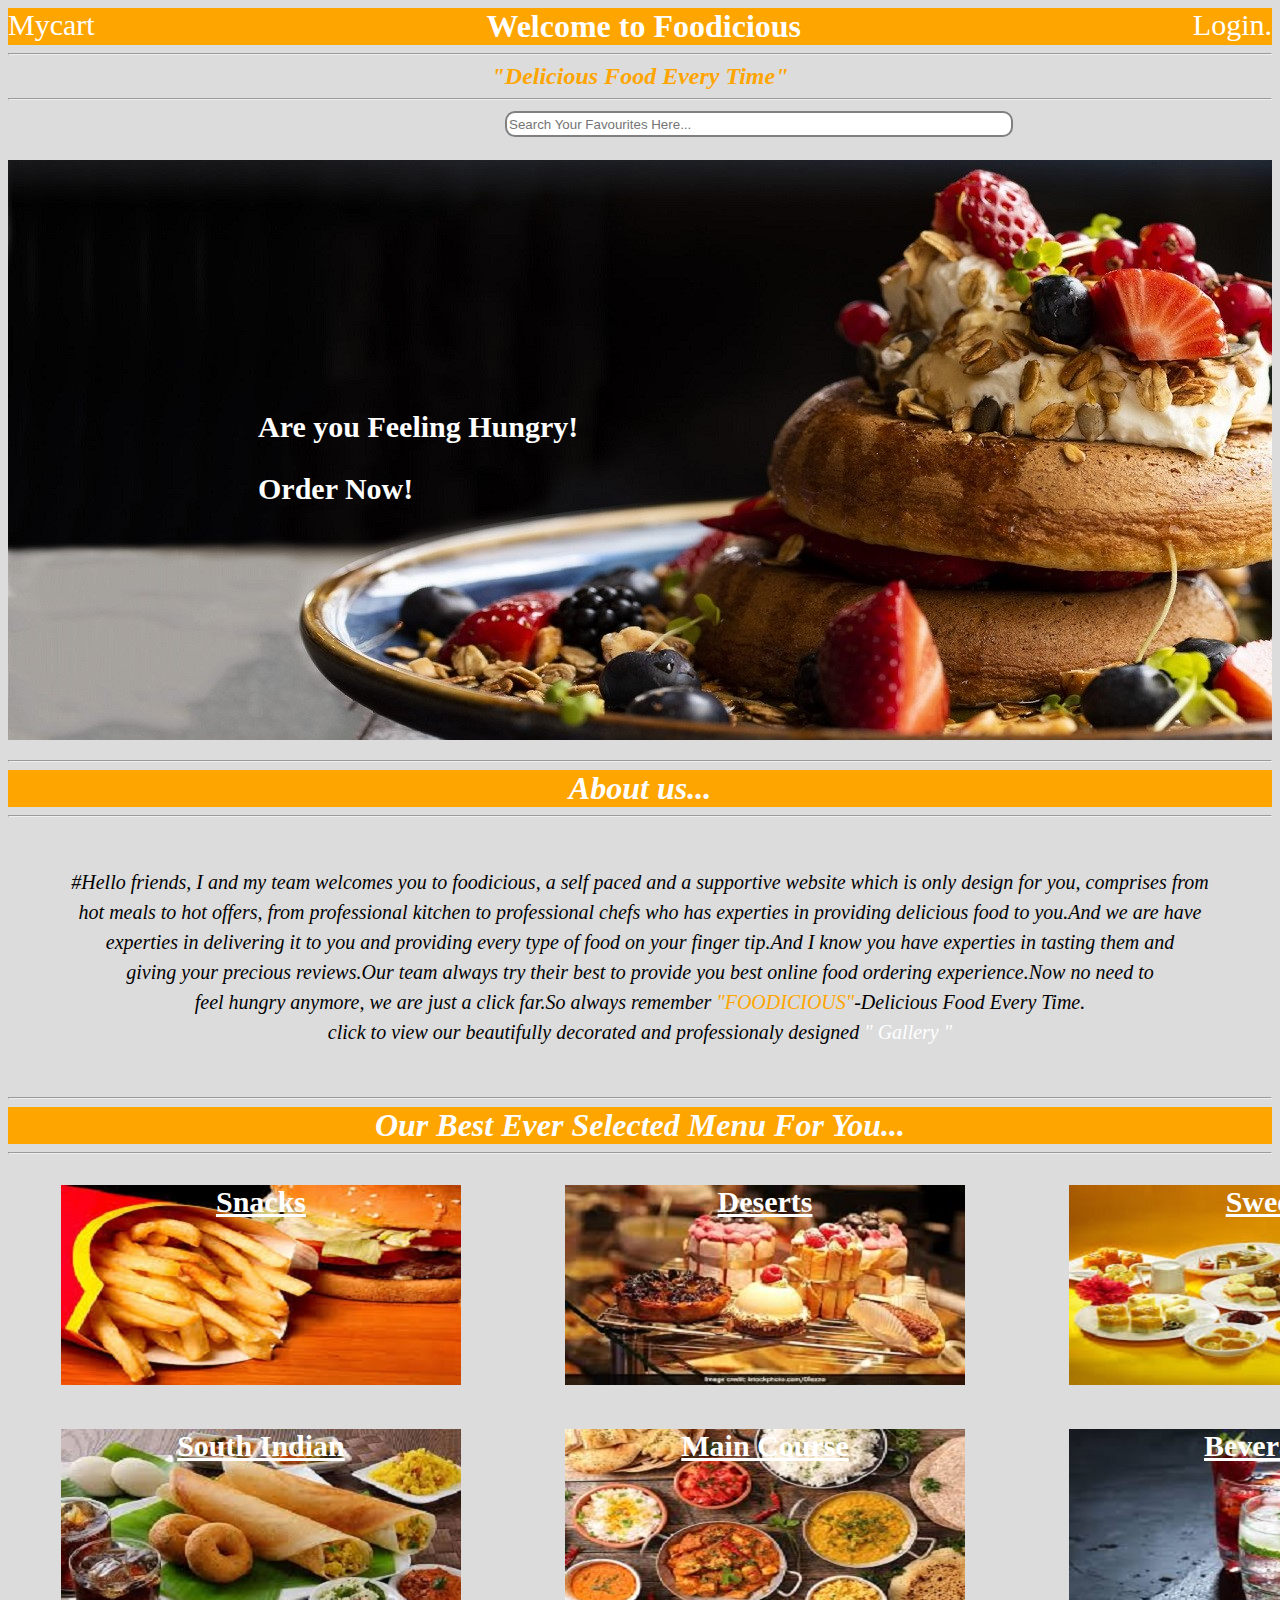
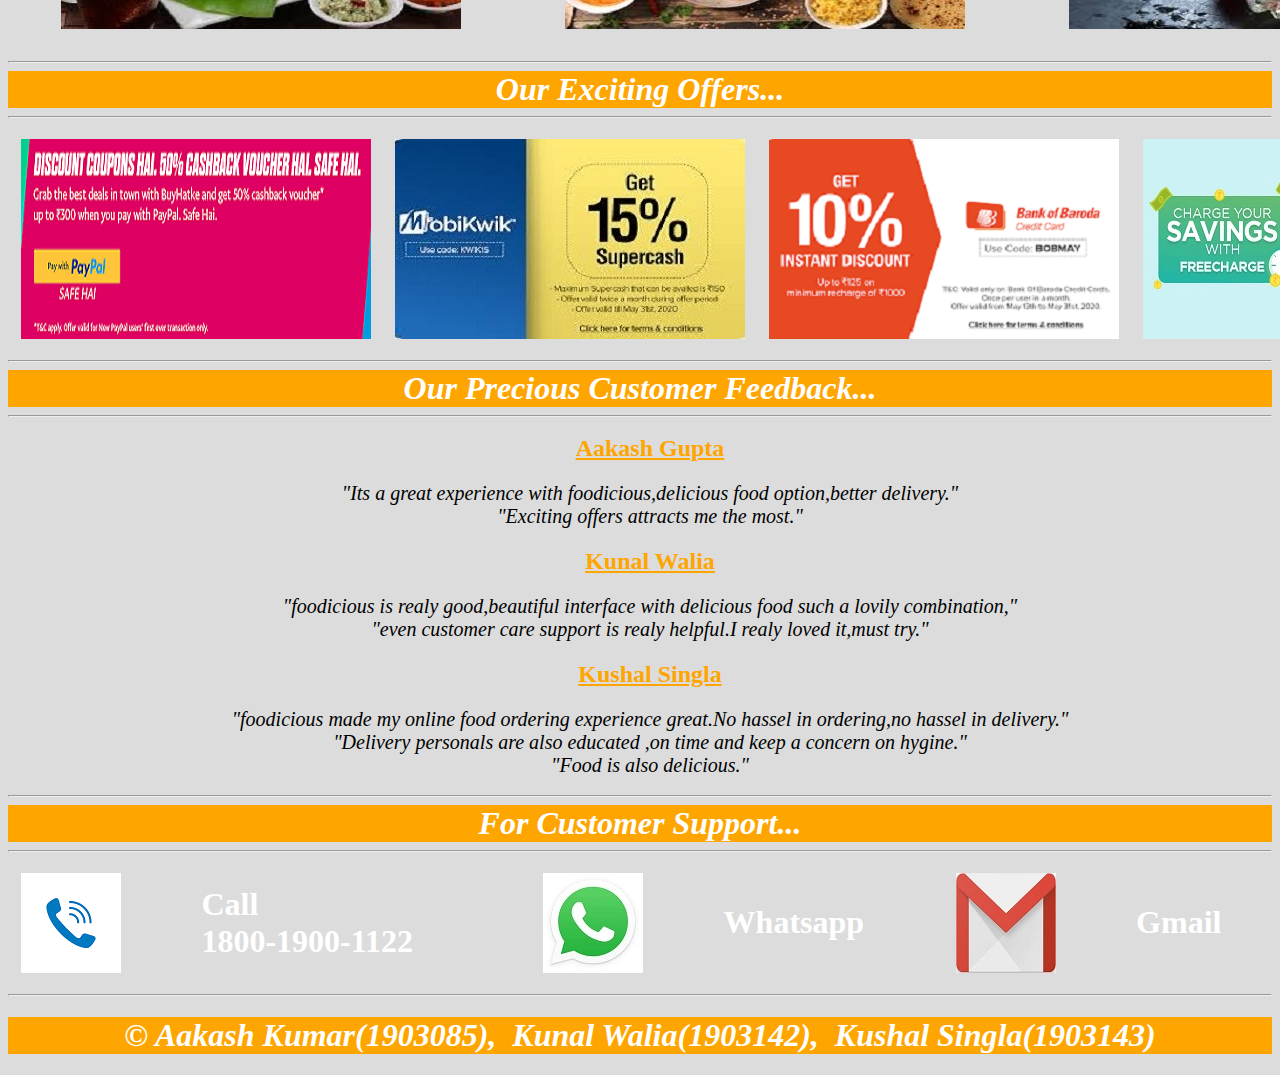
<file: index.html>
<!DOCTYPE html>
<html>
<head>
<title>Foodicious.com</title>
<link rel="stylesheet" type="text/css" href="foodicious.css" />
<script type="text/javascript">
("welcome to foodicious")
</script> 
</head>
<body style="background-color:#DCDCDC;">
<header><div style="float:right;font-size:30px;"q><a href="login.html"/>Login.</a></div>
<div style="float:left;font-size:30px;"q><a href="mycart.html"/>Mycart</a></div>
</header>
<h1 class="align" style="background-color:ORANGE;">Welcome to Foodicious</h1><hr/>
<div><h2 class="align" style="font-style:italic;color:orange;">"Delicious Food Every Time"</h2></div><hr/>
<table><tr><td  style="width:490px;" ></td><td><input id="searchbar" type="text" placeholder="Search Your Favourites Here..." name="search"/></td></tr></table>
<div><h1 id="img">Are you Feeling Hungry!<br/><div style="line-height:3;">Order Now!</div></h1></div><hr/>
<div><h1 class="align" style="font-style:italic;margin:0px;background-color:orange;">About us...</h1></div><hr/>
<p id="p">
#Hello friends, I and my team welcomes you to foodicious, a self paced and a supportive website which is only design for you, comprises from <br/>
hot meals to hot offers, from professional kitchen to professional chefs who has experties in providing delicious food to you.And we are have<br/>
experties in delivering it to you and providing every type of food on your finger tip.And I know you have experties in tasting them and<br/>
giving your precious reviews.Our team always try their best to provide you best online food ordering experience.Now no need to <br/>
feel hungry anymore, we are just a click far.So always remember <span style="color:orange;">"FOODICIOUS"</span>-Delicious Food Every Time.<br>
click to view our beautifully decorated and professionaly designed <span><a href="gallery.html"/> " Gallery "</a></span><p/><hr/>
<div><h1 class="align" style="font-style:italic;background-color:orange;">Our Best Ever Selected Menu For You...</h1><hr/>
<table class="color" style="width:100%;">
<tr><td><div><h1 id="img1" style="background-image:url('fastfood.jfif');font-size:30px;"><a href="snacks.html"/>Snacks</a></h1></div></td>
<td><div><h1 id="img1" style="background-image:url('desert.jfif');font-size:30px;"><a href="deserts.html"/>Deserts</a></h1></div></td>
<td><div><h1 id="img1" style="background-image:url('sweets.jfif');font-size:30px;"><a href="sweets.html"/>Sweets</a></h1></div></td></tr>
<tr><td><div><h1 id="img1" style="background-image:url('south.jfif');font-size:30px;"><a href="southindian.html"/>South Indian</a></h1></div></td>
<td><div><h1 id="img1" style="background-image:url('dishes.jfif');font-size:30px;"><a href="maincourse.html"/>Main Course</a></h1></div></td>
<td><div><h1 id="img1" style="background-image:url('download (1).jfif');font-size:30px;"><a href="beverages.html"/>Beverages</a></h1></div></td>
</tr></table><hr/>
<div><h1 class="align" style="font-style:italic;background-color:orange;">Our Exciting Offers...</h1><hr/>
<table style="width:100%;"><tr>
<td><div id="img2" style="background-image:url('offer.png');" ></div></td>
<td><div id="img2" style="background-image:url('offer1.jfif');"></div></td>
<td><div id="img2" style="background-image:url('offer2.png');" ></div></td>
<td><div id="img2" style="background-image:url('offer3.jpg');"></div></td>
</tr></table><hr/>
<div><h1 class="align" style="font-style:italic;background-color:orange;">Our Precious Customer Feedback...</h1><hr/>
<div><h2 class="align" style="padding:10px; text-decoration:underline;color:orange;">Aakash Gupta</h2>
<div><p class="align" style="padding:10px; color:black;font-size:20px;font-style:italic;">"Its a great experience with foodicious,delicious food option,better delivery."<br/>"Exciting offers attracts me the most."</p>
<div><h2 class="align" style="padding:10px; text-decoration:underline;color:orange;">Kunal Walia</h2>
<div><p class="align" style="padding:10px; color:black;font-size:20px;font-style:italic;">"foodicious is realy good,beautiful interface with delicious food such a lovily combination,"<br/>
"even customer care support is realy helpful.I realy loved it,must try."</p>
<div><h2 class="align" style="padding:10px; text-decoration:underline;color:orange;">Kushal Singla</h2>
<div><p class="align" style="padding:10px; color:black;font-size:20px;font-style:italic;">"foodicious made my online food ordering experience great.No hassel in ordering,no hassel in delivery."<br/>
"Delivery personals are also educated ,on time and keep a concern on hygine."<br/>"Food is also delicious."</p><hr/>
<div><h1 class="align" style="font-style:italic;background-color:orange;">For Customer Support...</h1><hr/>
<table style="width:100%;"><tr>
<td><div id="img3" style="background-image:url('call.png');"></div></td>
<td><h1 style="color:white;" >Call<br/>1800-1900-1122</h1></td>
<td><div id="img3" style="background-image:url('whatsapp.jfif');"></div></td>
<td><h1 style="color:white;"><a href="https://www.whatsapp.com/"/>Whatsapp</h1></td>
<td><div id="img3" style="background-image:url('gmail.jfif');"></div></td>
<td><h1 style="color:white;"><a href="https://google.com"/>Gmail</h1></td>
</tr></table><hr/>
<div class="end"><h1>&copy Aakash Kumar(1903085),&nbsp Kunal Walia(1903142),&nbsp Kushal Singla(1903143)</h1></div>
</body>
</html>
</file>
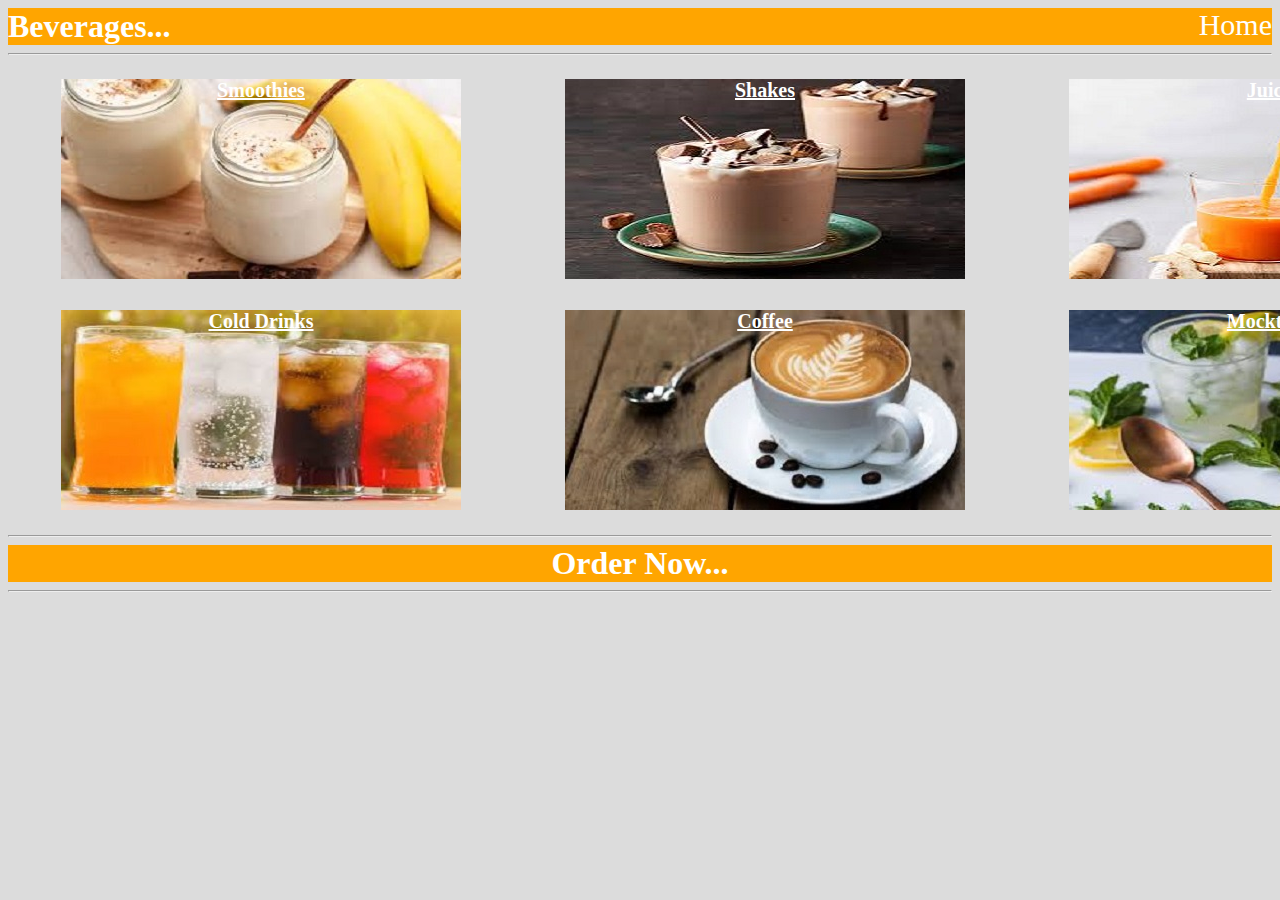
<file: beverages.html>
<!doctype html>
<html>
<head>
<title>Beverages</title>
<link rel="stylesheet" type="text/css" href="foodicious.css" /> 
</head>
<body class="grey">
<header><div style="float:right;font-size:30px;"q><a href="foodicious.com.html.html"/>Home</a></div></header>
<h1 class="style">Beverages...</h1><hr/>
<table class="color" style="width:100%;"><tr>
<td><div><h1 id="img1" style="background-image:url('smoothie.jfif');"><a href="mycart.html"/>Smoothies</h1></div></td>
<td><div><h1 id="img1" style="background-image:url('shakes.jfif');"><a href="mycart.html"/>Shakes</h1></div></td>
<td><div><h1 id="img1" style="background-image:url('juice.jfif');"><a href="mycart.html"/>Juice</h1></div></td></tr>
<tr><td><div><h1 id="img1" style="background-image:url('cold.jfif');"><a href="mycart.html"/>Cold Drinks</h1></div></td>
<td><div><h1 id="img1" style="background-image:url('coffee.jfif');"><a href="mycart.html"/>Coffee</h1></div></td>
<td><div><h1 id="img1" style="background-image:url('mocktail.jfif');"><a href="mycart.html"/>Mocktails</h1></div></td></tr>
</table><hr/>
<h1 class="align" style="background-color:ORANGE;">Order Now...</h1><hr/>
</body>
</html>
</file>
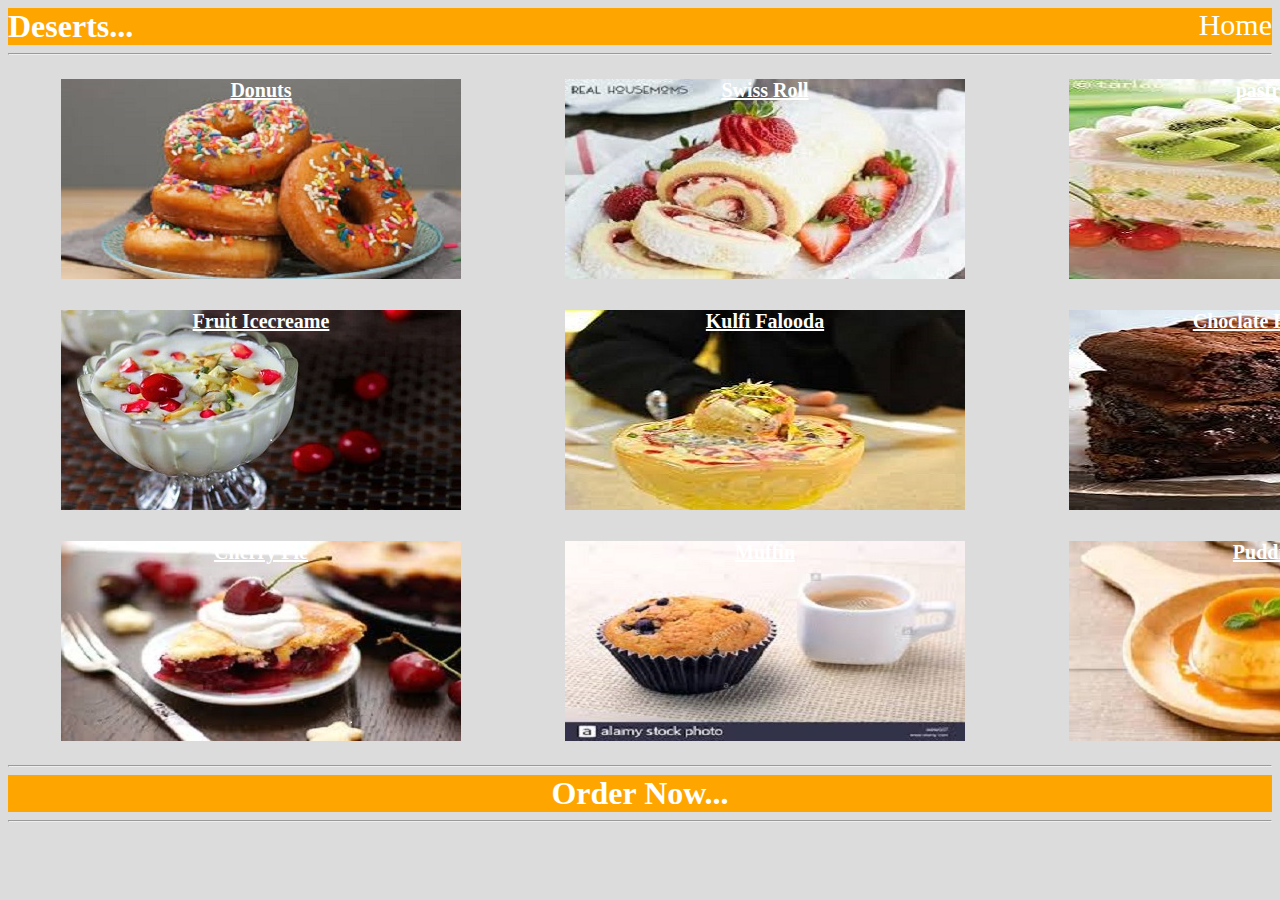
<file: deserts.html>
<!doctype html>
<html>
<head>
<title>Deserts</title>
<link rel="stylesheet" type="text/css" href="foodicious.css" /> 
</head>
<body class="grey">
<header><div style="float:right;font-size:30px;"q><a href="foodicious.com.html.html"/>Home</a></div></header>
<h1 class="style">Deserts...</h1><hr/>
<table class="color" style="width:100%;"><tr>
<td><div><h1 id="img1" style="background-image:url('donuts.jfif');"><a href="mycart.html"/>Donuts</h1></div></td>
<td><div><h1 id="img1" style="background-image:url('swiss.jfif');"><a href="mycart.html"/>Swiss Roll</h1></div></td>
<td><div><h1 id="img1" style="background-image:url('pastry.jfif');"><a href="mycart.html"/>pastries</h1></div></td></tr>
<tr><td><div><h1 id="img1" style="background-image:url('fi.jpg');"><a href="mycart.html"/>Fruit Icecreame</h1></div></td>
<td><div><h1 id="img1" style="background-image:url('kf.jfif');"><a href="mycart.html"/>Kulfi Falooda</h1></div></td>
<td><div><h1 id="img1" style="background-image:url('browni.jfif');"><a href="mycart.html"/>Choclate Brownie</h1></div></td></tr>
<tr><td><div><h1 id="img1" style="background-image:url('cp.jfif');"><a href="mycart.html"/>Cherry Pie</h1></div></td>
<td><div><h1 id="img1" style="background-image:url('muffin.jfif');"><a href="mycart.html"/>Muffin</h1></div></td>
<td><div><h1 id="img1" style="background-image:url('pudding.jfif');"><a href="mycart.html"/>Pudding</h1></div></td></tr>
</table><hr/>
<h1 class="align" style="background-color:ORANGE;">Order Now...</h1><hr/>
</body>
</html>
</file>
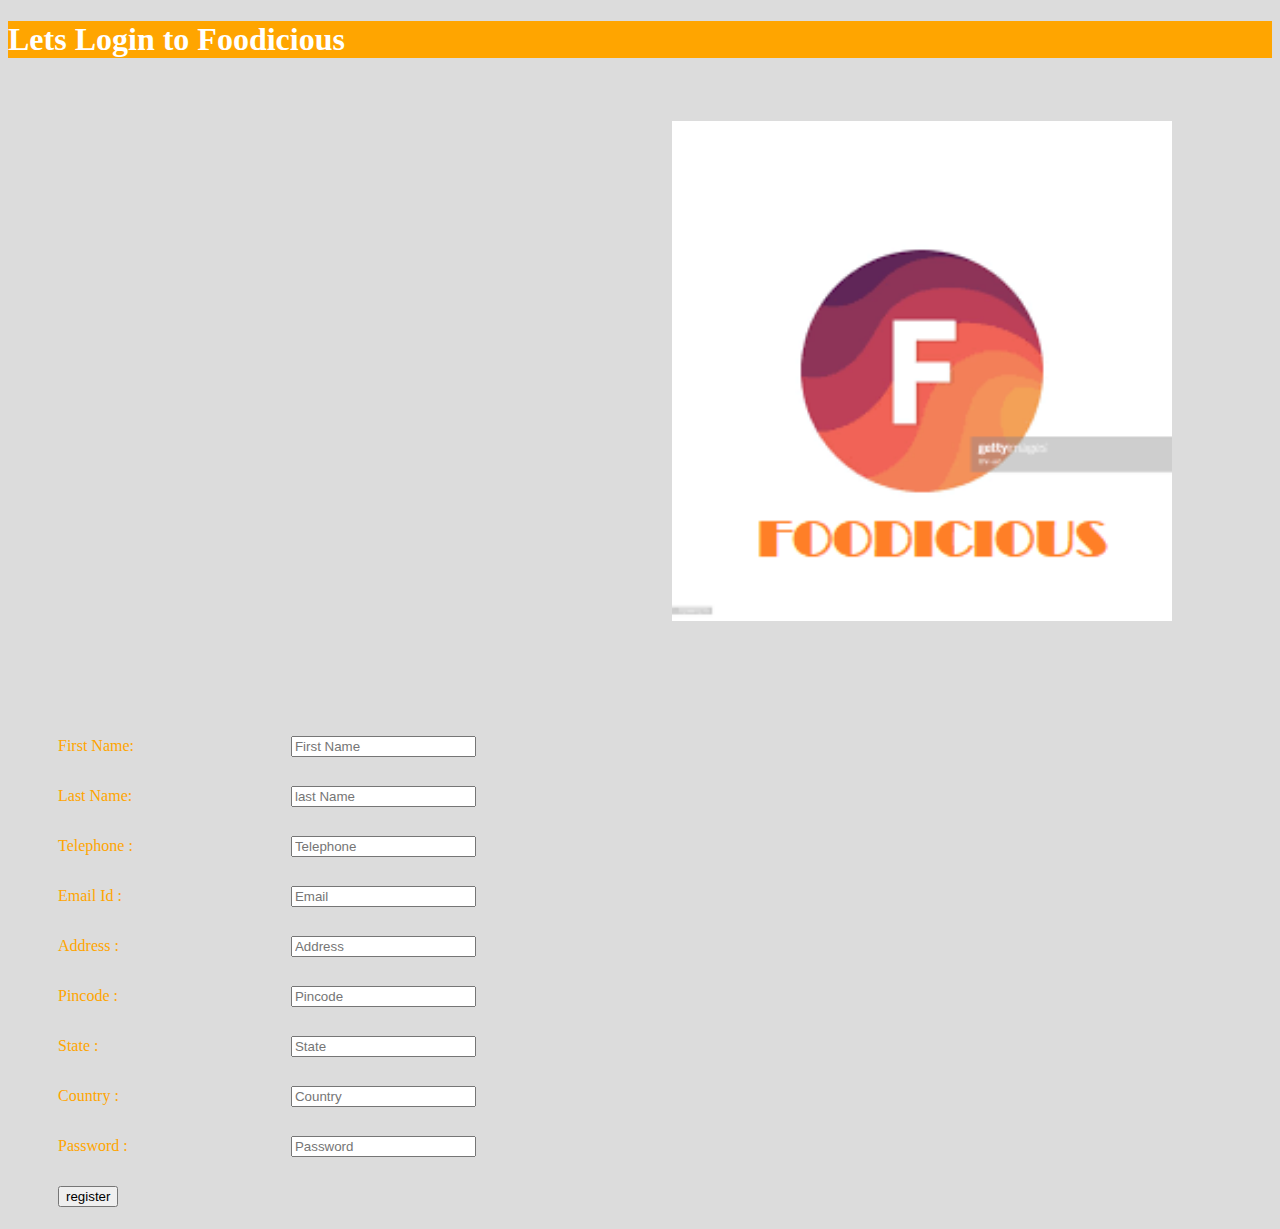
<file: login.html>
<!doctype html>
<html>
<head>
<title>login</title>
<link rel="stylesheet" type="text/css" href="foodicious.css" /> 
<script src="f1.js"></script>
</head>
<body style="background-color:#DCDCDC;" >
<div><img id="login" src="logo.png"/></div>
<h1 style="background-color:orange;color:white">Lets Login to Foodicious</h1>
<form  name="myform" onsubmit="valid()">
<table cellspacing="0px" cellpadding="0px" style="width:800px;margin-left:50px;height:500px;margin-top:50px;">
<tr><td style="color:orange;">First Name:</td><td><input type="text" name="fn"  placeholder="First Name"></input></td></tr>
<tr><td style="color:orange;">Last  Name:</td><td><input type="text" name="ln"  placeholder="last Name"></input></td>
<tr><td style="color:orange;">Telephone :</td><td><input type="text" name="tel" placeholder="Telephone"></input></td>
<tr><td style="color:orange;">Email  Id :</td><td><input type="text" name="id"  placeholder="Email"></input></td>
<tr><td style="color:orange;">Address   :</td><td><input type="text" name="add" placeholder="Address"></input></td>
<tr><td style="color:orange;">Pincode   :</td><td><input type="text" name="pin" placeholder="Pincode"></input></td>
<tr><td style="color:orange;">State     :</td><td><input type="text" name="st"  placeholder="State"></input></td>
<tr><td style="color:orange;">Country   :</td><td><input type="text" name="pwd" placeholder="Country"></input></td>
<tr><td style="color:orange;">Password  :</td><td><input type="password" placeholder="Password"></input></td></tr>
<tr><td style="color:orange;"><input type="submit" value="register" name="reg"/></td></tr>
</table>
</form>
</body>
</html>
</file>
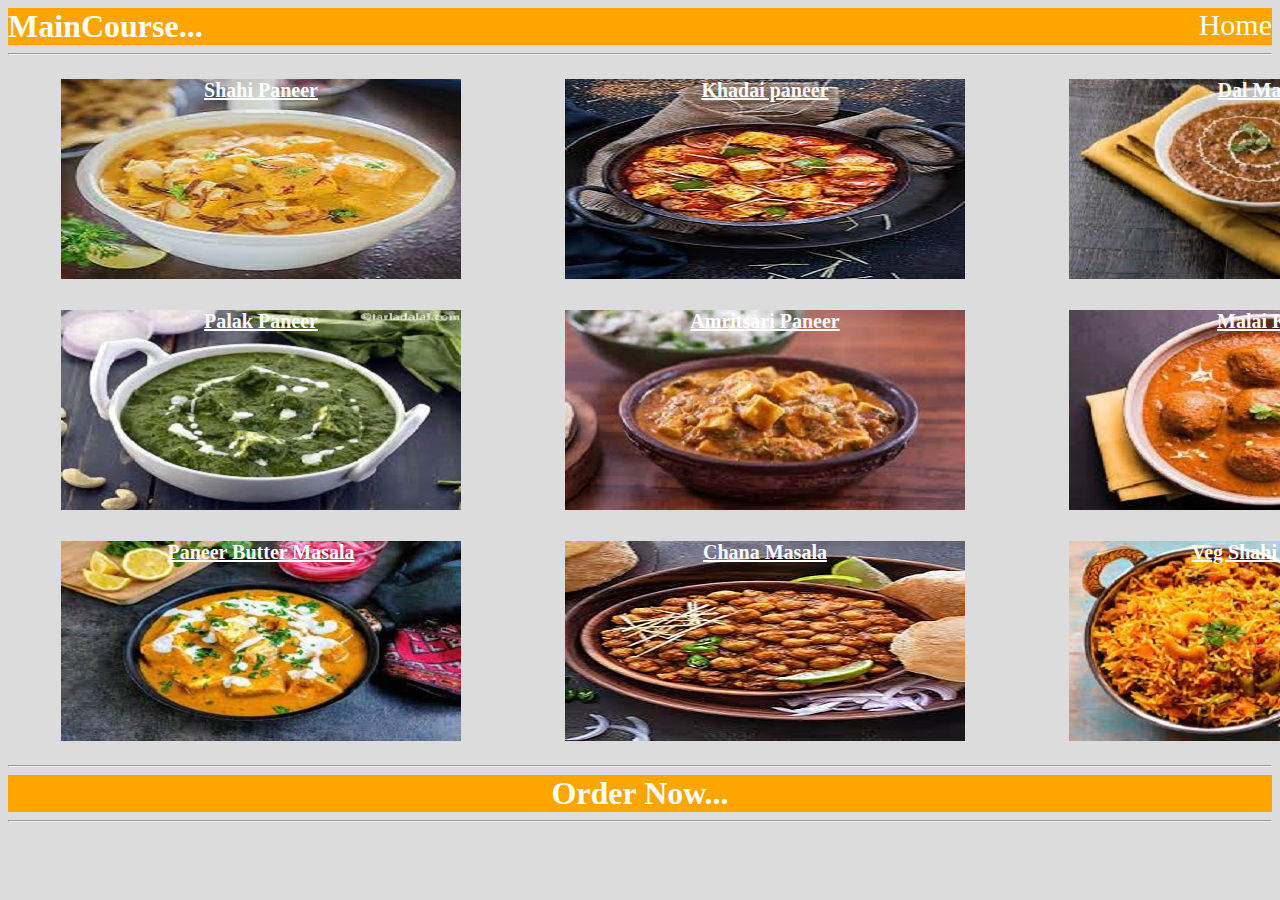
<file: maincourse.html>
<!doctype html>
<html>
<head>
<title>MainCoures</title>
<link rel="stylesheet" type="text/css" href="foodicious.css" /> 
</head>
<body class="grey">
<header><div style="float:right;font-size:30px;"q><a href="foodicious.com.html.html"/>Home</a></div></header>
<h1 class="style">MainCourse...</h1><hr/>
<table class="color" style="width:100%;"><tr>
<td><div><h1 id="img1" style="background-image:url('shahipaneer.jfif');"><a href="mycart.html"/>Shahi Paneer</h1></div></td>
<td><div><h1 id="img1" style="background-image:url('khadaipaneer.jfif');"><a href="mycart.html"/>Khadai paneer</h1></div></td>
<td><div><h1 id="img1" style="background-image:url('dalmakhni.jfif');"><a href="mycart.html"/>Dal Makhni</h1></div></td></tr>
<tr><td><div><h1 id="img1" style="background-image:url('pp.jfif');"><a href="mycart.html"/>Palak Paneer</h1></div></td>
<td><div><h1 id="img1" style="background-image:url('am.jfif');"><a href="mycart.html"/>Amritsari Paneer</h1></div></td>
<td><div><h1 id="img1" style="background-image:url('mk.jfif');"><a href="mycart.html"/>Malai Kofta</h1></div></td></tr>
<tr><td><div><h1 id="img1" style="background-image:url('pbm.jfif');"><a href="mycart.html"/>Paneer Butter Masala</h1></div></td>
<td><div><h1 id="img1" style="background-image:url('cm.jfif');"><a href="mycart.html"/>Chana Masala</hr></div></td>
<td><div><h1 id="img1" style="background-image:url('sb.jfif');"><a href="mycart.html"/>Veg Shahi Biryani</h1></div></td></tr>
</table><hr/>
<h1 class="align" style="background-color:ORANGE;">Order Now...</h1><hr/>
</body>
</html>
</file>
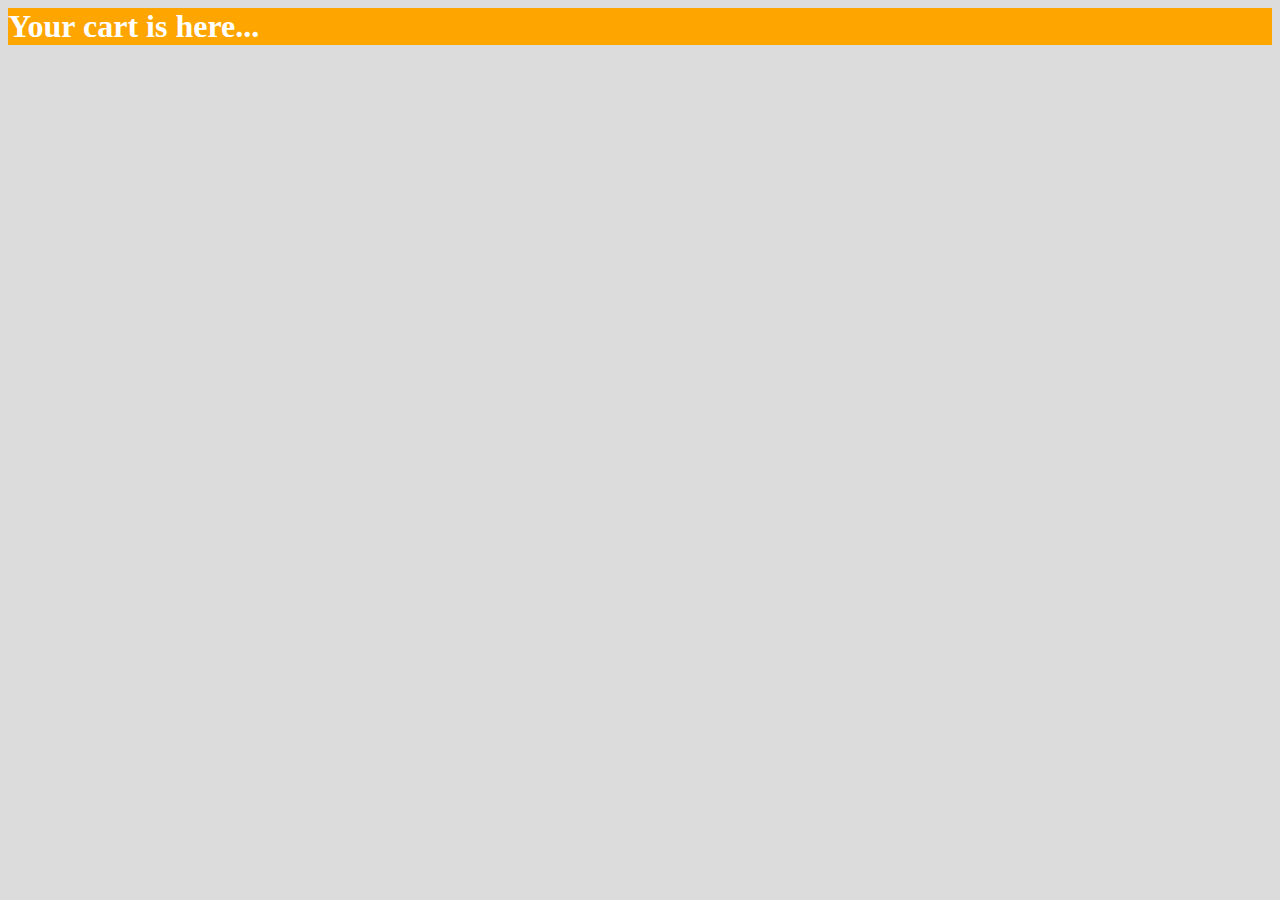
<file: mycart.html>
<html>
<head>
<title>mycart</title>
<link rel="stylesheet" type="text/css" href="foodicious.css" /> 
</head>
<body style="background-color:#DCDCDC;">
<h1 style="background-color:orange;color:white">Your cart is here...</h1>
</body>
</html>
</file>
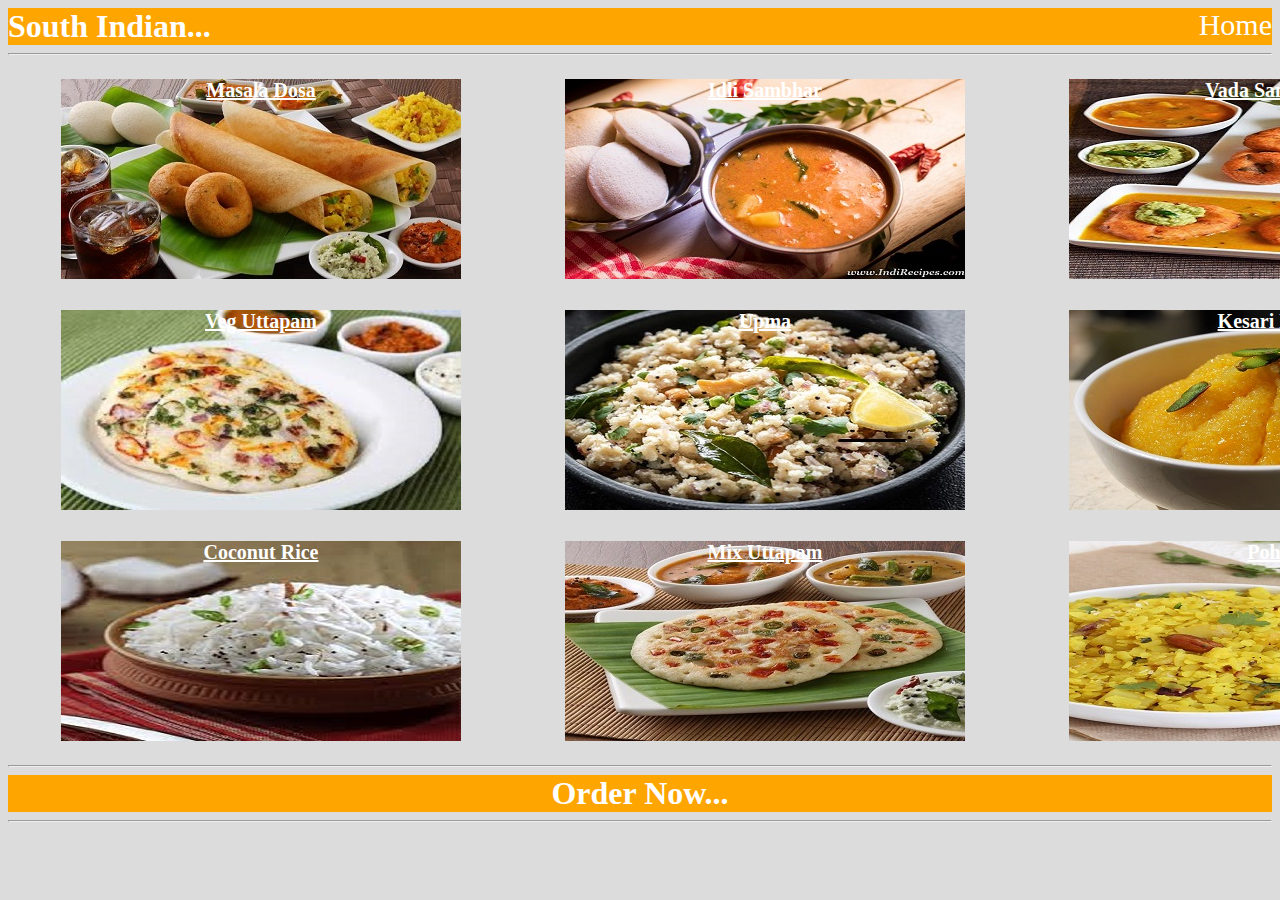
<file: southindian.html>
<!doctype html>
<html>
<head>
<title>south Indian</title>
<link rel="stylesheet" type="text/css" href="foodicious.css" /> 
</head>
<body class="grey">
<header><div style="float:right;font-size:30px;"q><a href="foodicious.com.html.html"/>Home</a></div></header>
<h1 class="style">South Indian...</h1><hr/>
<table class="color" style="width:100%;"><tr>
<td><div><h1 id="img1" style="background-image:url('dosa.jpg');"><a href="mycart.html"/>Masala Dosa</h1></div></td>
<td><div><h1 id="img1" style="background-image:url('idil s.jpg');"><a href="mycart.html"/>Idli Sambhar</h1></div></td>
<td><div><h1 id="img1" style="background-image:url('vada sam.jpg');"><a href="mycart.html"/>Vada Sambhar</h1></div></td></tr>
<tr><td><div><h1 id="img1" style="background-image:url('ut1.jfif');"><a href="mycart.html"/>Veg Uttapam</h1></div></td>
<td><div><h1 id="img1" style="background-image:url('upma.jpg');"><a href="mycart.html"/>Upma</h1></div></td>
<td><div><h1 id="img1" style="background-image:url('mango bath.jpg');"><a href="mycart.html"/>Kesari Bath</h1></div></td></tr>
<tr><td><div><h1 id="img1" style="background-image:url('download.jfif');"><a href="mycart.html"/>Coconut Rice</h1></div></td>
<td><div><h1 id="img1" style="background-image:url('ut.jpg');"><a href="mycart.html"/>Mix Uttapam</h1></div></td>
<td><div><h1 id="img1" style="background-image:url('poha.jpg');"><a href="mycart.html"/>Poha</h1></div></td></tr>
</table><hr/>
<h1 class="align" style="background-color:ORANGE;">Order Now...</h1><hr/>
</body>
</html>
</file>
<file: foodicious.css>
.align{
	text-align:center;
	margin:0px;
	width:100%;
	color:white;
	}
#img{
	font-size:30px;
	padding:250px;
	height:80px;
	text-align:left;
	background-image:url("food.jfif");
	color:white;
}
#img1{
	font-size:20px;
	font-family:"calibri";
	width:400px;
	height:200px;
	background-color:#FFFF66;
	margin-left:50px;
	margin-right:50px;
	text-align:center;
	text-decoration:underline;
	color:white;
	}
#searchbar
	{
	border-radius:10px;
	border-color:grey;
	border-style:solid;
	color:black;
	width:500px;
	height:20px;
	position:center;
	}
.color{
	margin:0px;
}
a:link{
	color:white;
	text-decoration:none;
}
a:visited{
	color:white;
	text-decoration:none;
}
a:hover{
	color:red;
}
#img2{
	width:350px;
	height:200px;
	background-color:blue;
	margin:10px;
}
#img3{
	width:100px;
	height:100px;
	background-color:blue;
	margin:10px;
	
}
.style{
	background-color:ORANGE;
	margin:0px;
	color:white;
}
#login{
	float:right; 
	margin:100px;
	width:500px;
	height:500px;
}
.grey{
	background-color:#DCDCDC;
}
#p{
font-size:20px;
font-style:italic;
color:black;
text-align:center;
margin-top:50px;
margin-bottom:50px;
line-height:1.5;
}	
.end{
width:100%;
color:white;
text-align:center;
background-color:orange;
font-style:italic;
}
<table><tr><td  style="width:320px;" ></td><td><input id="searchbar" type="text" placeholder="search" name="search"/></td></tr></table>
</file>
